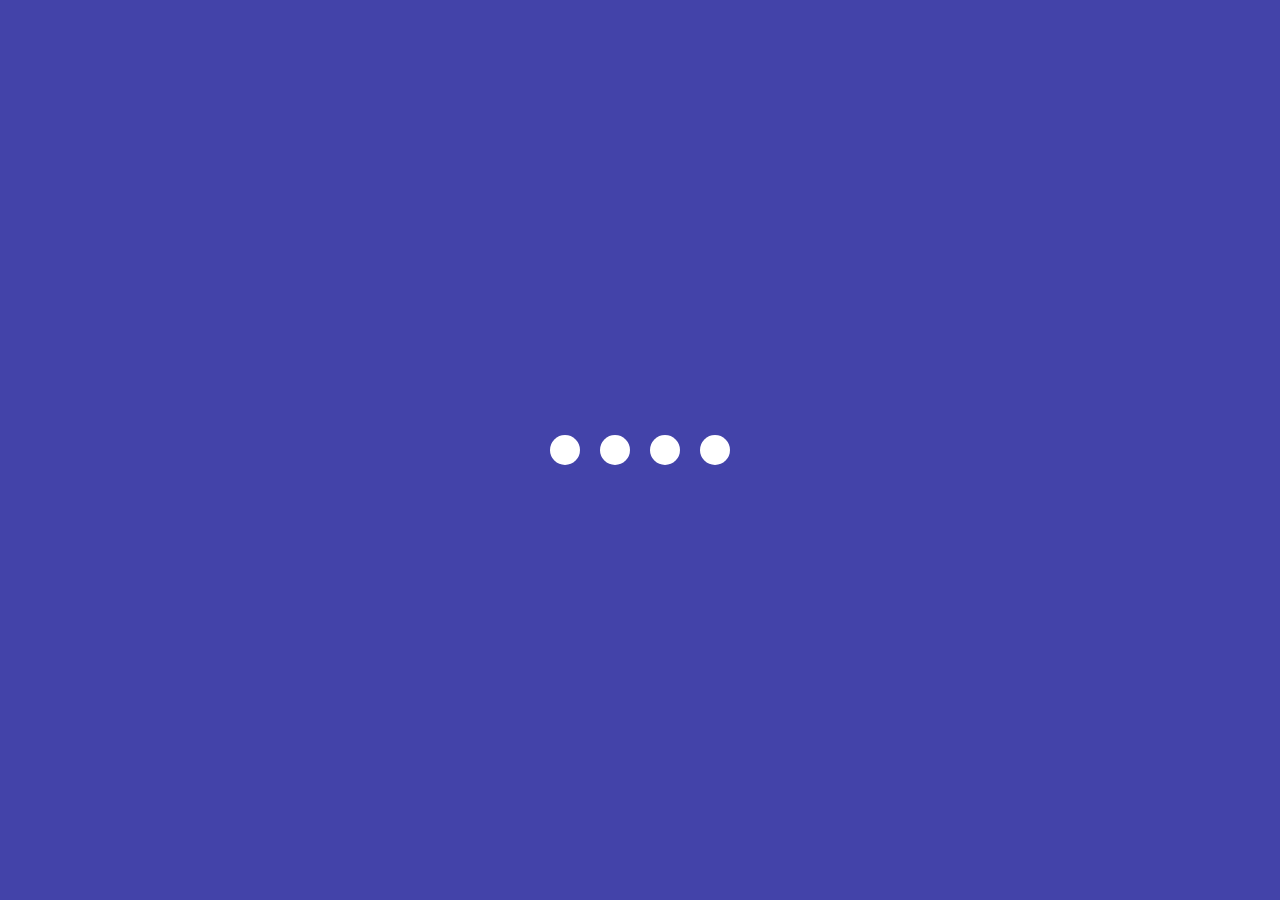
<file: 02.creative loading animation/index.html>
<html lang="en">
<head>
    <meta charset="UTF-8">
    <meta name="viewport" content="width=device-width, initial-scale=1.0">
    <title>Loading animation</title>
    <link rel="stylesheet" href="style.css">
</head>
<body>
    <section class="wraper">
        <div class="loader">
            <div class="loading one"></div>
            <div class="loading two"></div>
            <div class="loading three"></div>
            <div class="loading four"></div>
        </div>
    </section>
</body>
</html>
</file>
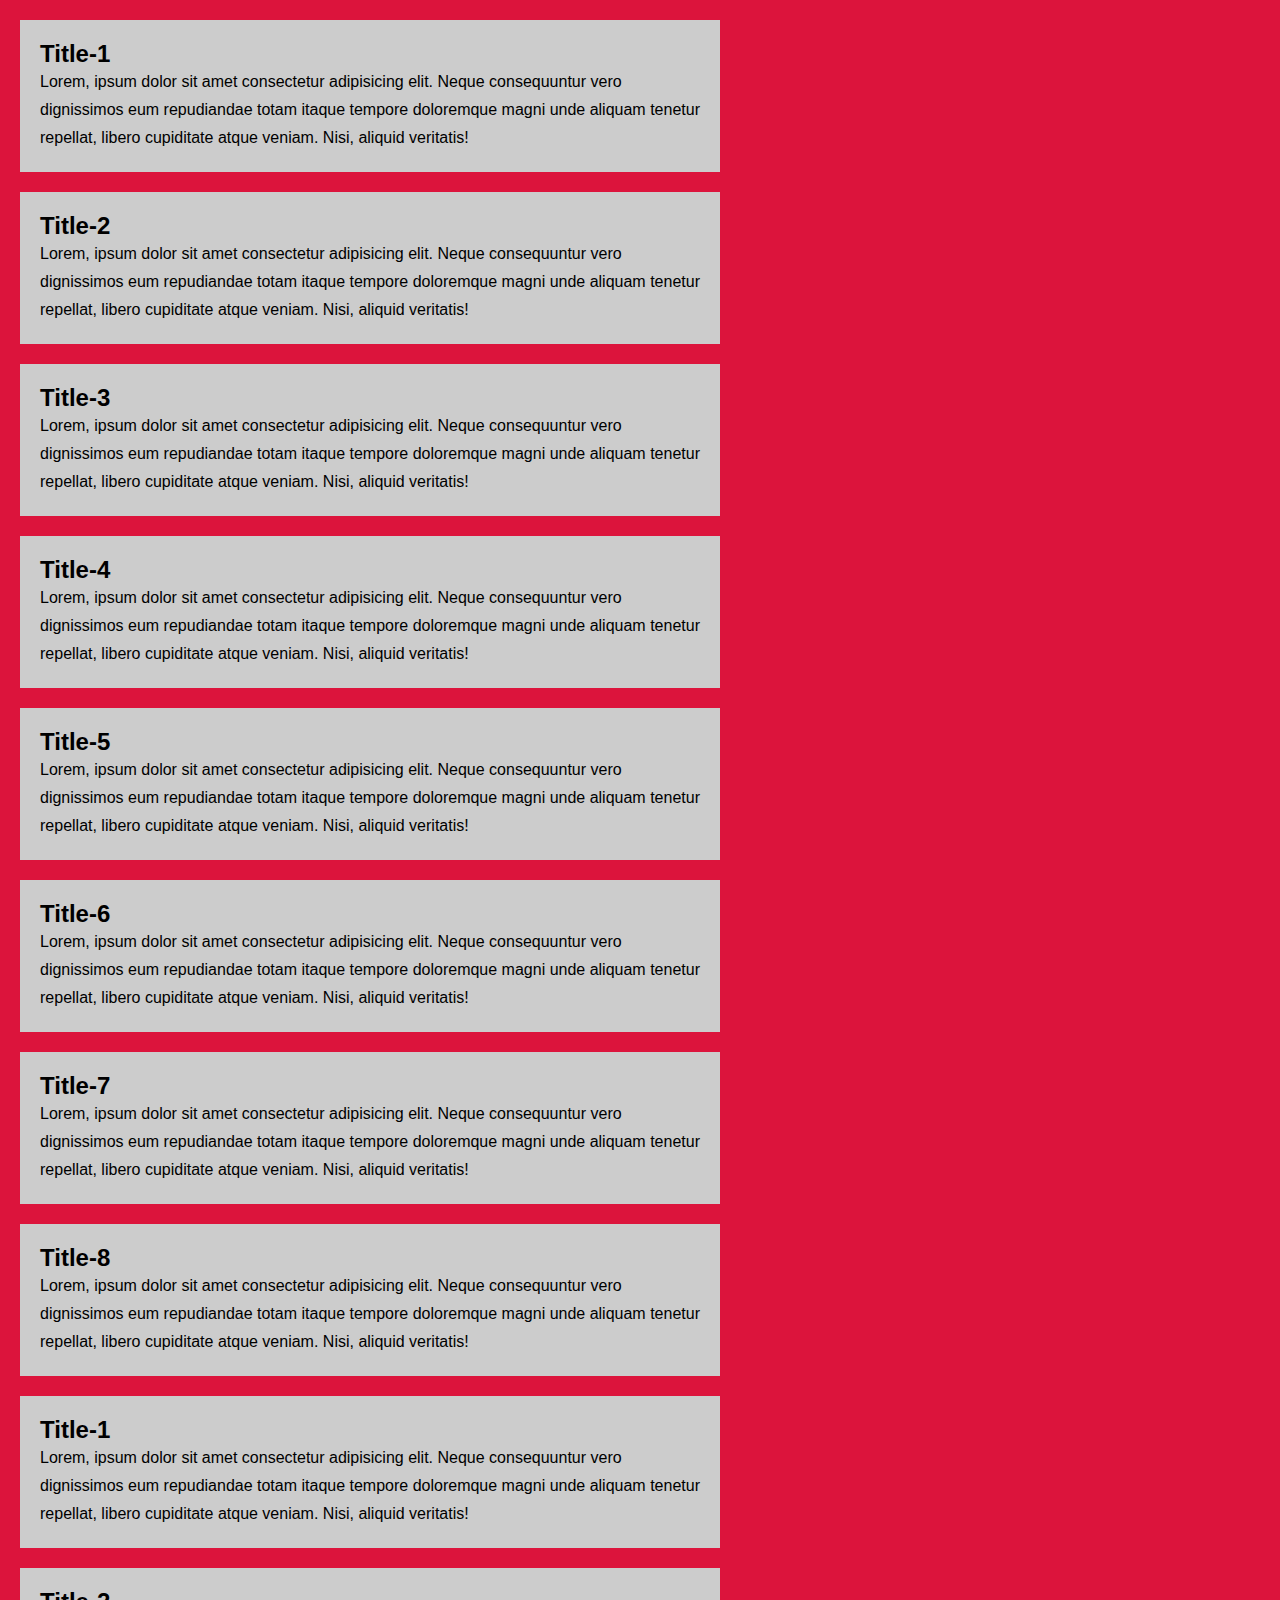
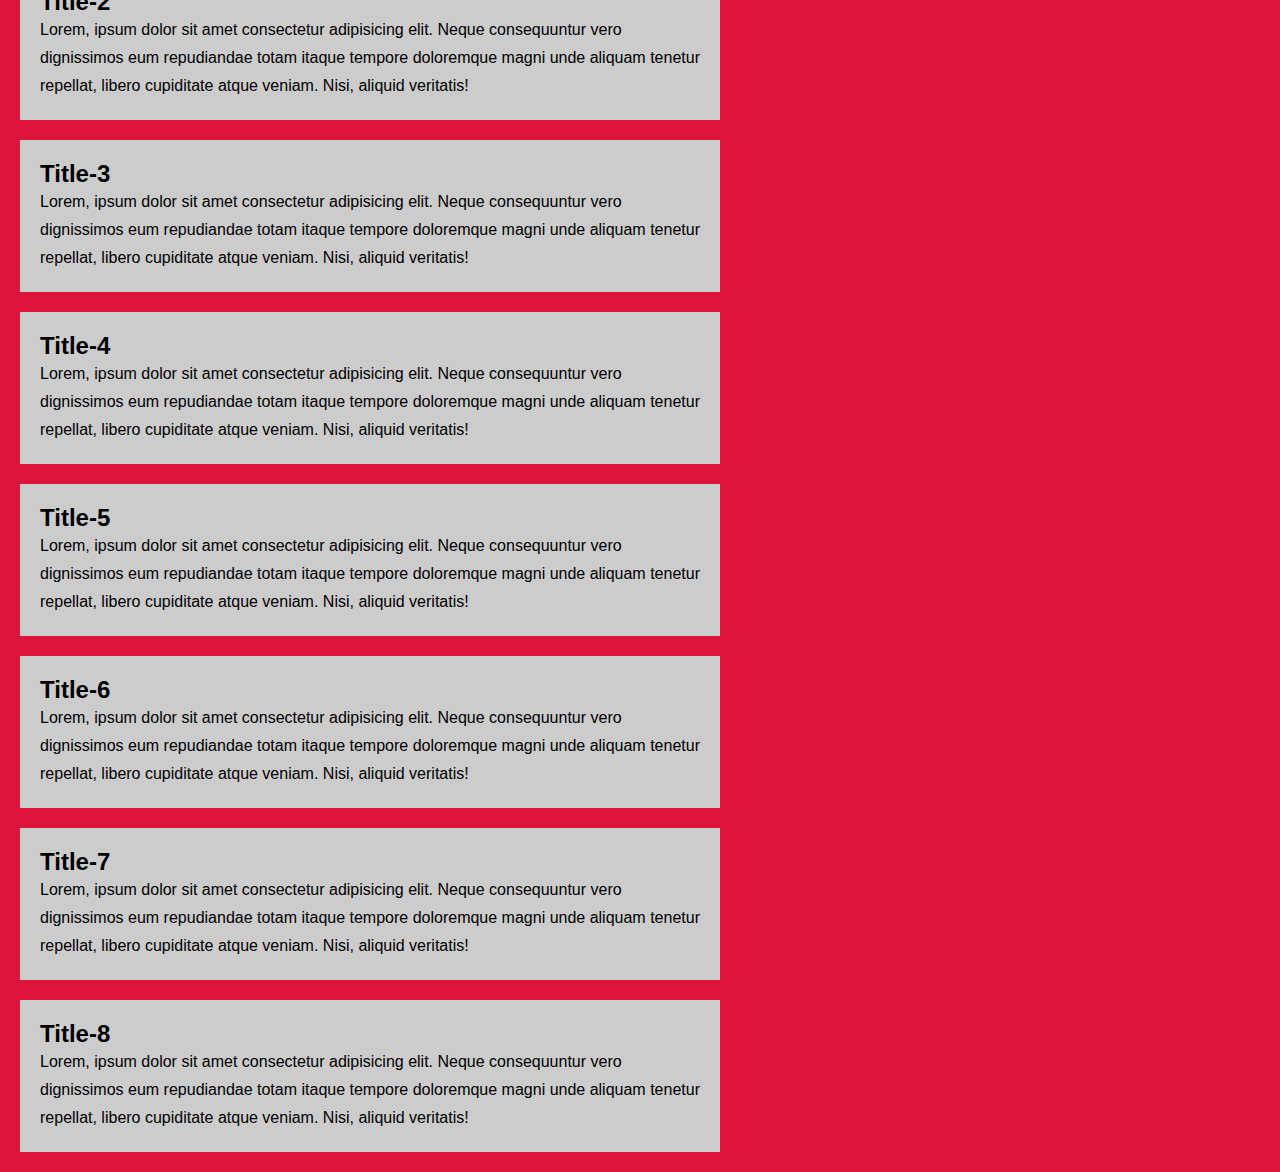
<file: 03.Custom Scrollbar/index.html>
<html lang="en">
<head>
    <meta charset="UTF-8">
    <meta name="viewport" content="width=device-width, initial-scale=1.0">
    <title>Custom scrollbar</title>
    <link rel="stylesheet" href="style.css">
</head>
<body>
    <section>
        <div class="card">
            <h2 class="card-title">Title-1</h2>
            <p>Lorem, ipsum dolor sit amet consectetur adipisicing elit. Neque consequuntur vero dignissimos eum repudiandae totam itaque tempore doloremque magni unde aliquam tenetur repellat, libero cupiditate atque veniam. Nisi, aliquid veritatis!</p>
        </div>
        <div class="card">
            <h2 class="card-title">Title-2</h2>
            <p>Lorem, ipsum dolor sit amet consectetur adipisicing elit. Neque consequuntur vero dignissimos eum repudiandae totam itaque tempore doloremque magni unde aliquam tenetur repellat, libero cupiditate atque veniam. Nisi, aliquid veritatis!</p>
        </div>
        <div class="card">
            <h2 class="card-title">Title-3</h2>
            <p>Lorem, ipsum dolor sit amet consectetur adipisicing elit. Neque consequuntur vero dignissimos eum repudiandae totam itaque tempore doloremque magni unde aliquam tenetur repellat, libero cupiditate atque veniam. Nisi, aliquid veritatis!</p>
        </div>
        <div class="card">
            <h2 class="card-title">Title-4</h2>
            <p>Lorem, ipsum dolor sit amet consectetur adipisicing elit. Neque consequuntur vero dignissimos eum repudiandae totam itaque tempore doloremque magni unde aliquam tenetur repellat, libero cupiditate atque veniam. Nisi, aliquid veritatis!</p>
        </div>
        <div class="card">
            <h2 class="card-title">Title-5</h2>
            <p>Lorem, ipsum dolor sit amet consectetur adipisicing elit. Neque consequuntur vero dignissimos eum repudiandae totam itaque tempore doloremque magni unde aliquam tenetur repellat, libero cupiditate atque veniam. Nisi, aliquid veritatis!</p>
        </div>
        <div class="card">
            <h2 class="card-title">Title-6</h2>
            <p>Lorem, ipsum dolor sit amet consectetur adipisicing elit. Neque consequuntur vero dignissimos eum repudiandae totam itaque tempore doloremque magni unde aliquam tenetur repellat, libero cupiditate atque veniam. Nisi, aliquid veritatis!</p>
        </div>
        <div class="card">
            <h2 class="card-title">Title-7</h2>
            <p>Lorem, ipsum dolor sit amet consectetur adipisicing elit. Neque consequuntur vero dignissimos eum repudiandae totam itaque tempore doloremque magni unde aliquam tenetur repellat, libero cupiditate atque veniam. Nisi, aliquid veritatis!</p>
        </div>
        <div class="card">
            <h2 class="card-title">Title-8</h2>
            <p>Lorem, ipsum dolor sit amet consectetur adipisicing elit. Neque consequuntur vero dignissimos eum repudiandae totam itaque tempore doloremque magni unde aliquam tenetur repellat, libero cupiditate atque veniam. Nisi, aliquid veritatis!</p>
        </div>
        <div class="card">
            <h2 class="card-title">Title-1</h2>
            <p>Lorem, ipsum dolor sit amet consectetur adipisicing elit. Neque consequuntur vero dignissimos eum repudiandae totam itaque tempore doloremque magni unde aliquam tenetur repellat, libero cupiditate atque veniam. Nisi, aliquid veritatis!</p>
        </div>
        <div class="card">
            <h2 class="card-title">Title-2</h2>
            <p>Lorem, ipsum dolor sit amet consectetur adipisicing elit. Neque consequuntur vero dignissimos eum repudiandae totam itaque tempore doloremque magni unde aliquam tenetur repellat, libero cupiditate atque veniam. Nisi, aliquid veritatis!</p>
        </div>
        <div class="card">
            <h2 class="card-title">Title-3</h2>
            <p>Lorem, ipsum dolor sit amet consectetur adipisicing elit. Neque consequuntur vero dignissimos eum repudiandae totam itaque tempore doloremque magni unde aliquam tenetur repellat, libero cupiditate atque veniam. Nisi, aliquid veritatis!</p>
        </div>
        <div class="card">
            <h2 class="card-title">Title-4</h2>
            <p>Lorem, ipsum dolor sit amet consectetur adipisicing elit. Neque consequuntur vero dignissimos eum repudiandae totam itaque tempore doloremque magni unde aliquam tenetur repellat, libero cupiditate atque veniam. Nisi, aliquid veritatis!</p>
        </div>
        <div class="card">
            <h2 class="card-title">Title-5</h2>
            <p>Lorem, ipsum dolor sit amet consectetur adipisicing elit. Neque consequuntur vero dignissimos eum repudiandae totam itaque tempore doloremque magni unde aliquam tenetur repellat, libero cupiditate atque veniam. Nisi, aliquid veritatis!</p>
        </div>
        <div class="card">
            <h2 class="card-title">Title-6</h2>
            <p>Lorem, ipsum dolor sit amet consectetur adipisicing elit. Neque consequuntur vero dignissimos eum repudiandae totam itaque tempore doloremque magni unde aliquam tenetur repellat, libero cupiditate atque veniam. Nisi, aliquid veritatis!</p>
        </div>
        <div class="card">
            <h2 class="card-title">Title-7</h2>
            <p>Lorem, ipsum dolor sit amet consectetur adipisicing elit. Neque consequuntur vero dignissimos eum repudiandae totam itaque tempore doloremque magni unde aliquam tenetur repellat, libero cupiditate atque veniam. Nisi, aliquid veritatis!</p>
        </div>
        <div class="card">
            <h2 class="card-title">Title-8</h2>
            <p>Lorem, ipsum dolor sit amet consectetur adipisicing elit. Neque consequuntur vero dignissimos eum repudiandae totam itaque tempore doloremque magni unde aliquam tenetur repellat, libero cupiditate atque veniam. Nisi, aliquid veritatis!</p>
        </div>
    </section>
</body>
</html>
</file>
<file: 02.creative loading animation/style.css>
* {
  padding: 0;
  margin: 0;
  box-sizing: border-box;
}

body {
  background: #00008abc;
}

.wraper {
  display: flex;
  justify-content: center;
  align-items: center;
  min-height: 100vh;
}

.wraper .loader {
  display: flex;
  justify-content: space-between;
  padding: 0 20px;
}

.loader .loading {
  background: #fff;
  margin: 0 10px;
  width: 30px;
  height: 30px;
  border-radius: 50px;
  animation: Load 0.8s ease infinite;
}

.loader .loading.one{
    animation-delay: 0.3s;
}

.loader .loading.two{
    animation-delay: 0.4s;
}

.loader .loading.three{
    animation-delay: 0.5s;
}


@keyframes Load {
    0%{
        width: 30px;
        height: 30px;
    }

    50%{
        width: 20px;
        height: 20px;
    }
}
</file>
<file: 03.Custom Scrollbar/style.css>
* {
  padding: 0;
  margin: 0;
  box-sizing: border-box;
  font-family: sans-serif;
}

body {
  background-color: crimson;
}

.card {
  width: 700px;
  background: #ccc;
  padding: 20px;
  margin: 20px;
  font-family: sans-serif;
  line-height: 28px;
}

/*ScroolBar*/

::-webkit-scrollbar {
  background-color: transparent;
  width: 10px;
}

::-webkit-scrollbar-thumb {
    background:linear-gradient(#4158D0,#C850C0,#FFCC70);/* Color is from grabient.com */
    border-radius: 100px;
}
</file>
